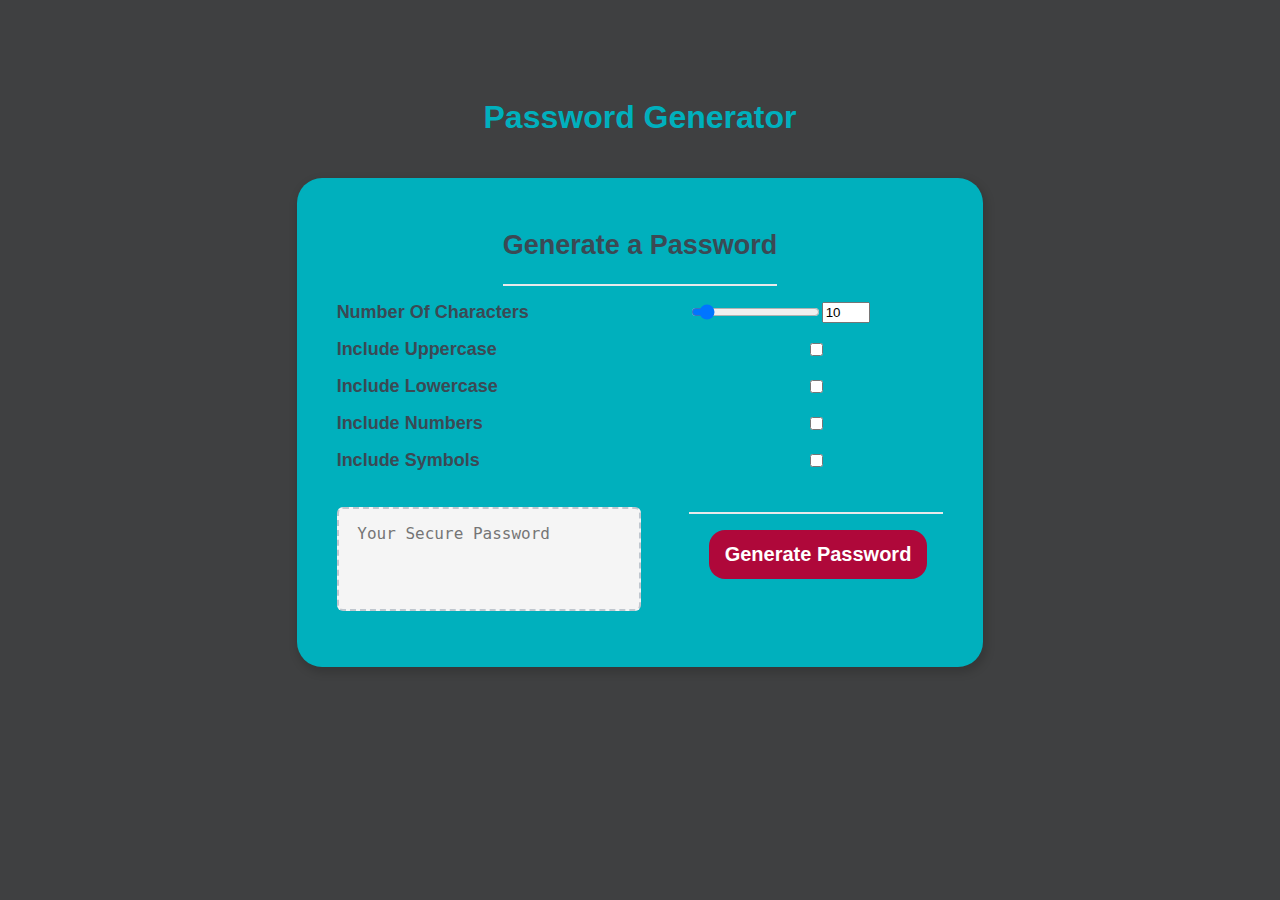
<file: index.html>
<!DOCTYPE html>
<html lang="en">
  <head>
    <meta charset="UTF-8" />
    <meta name="viewport" content="width=device-width, initial-scale=1.0" />
    <meta http-equiv="X-UA-Compatible" content="ie=edge" />
    <title>Password Generator</title>
    <script src="script.js" defer></script>
    <link rel="stylesheet" href="style.css" />
  </head>
  <body>
    <div class="wrapper">
      <header>
        <h1>Password Generator</h1>
      </header>
      <div class="card">
        <div class="card-header">
          <h2>Generate a Password</h2>          
        </div> 
        <div class="card-body">
          <form class="form" id="passwordGeneratorForm" >
            <label for="characterAmountRange">Number Of Characters</label>
            <div class="characater-amount-container">
              <input type="range" min="1" max="128" value="10" id="characterAmountRange">
              <input class="number-input" type="number" min="1" max="128" value="10" id="characterAmountNumber">
            </div>            

            <label for="includeUppercase">Include Uppercase</label>
            <input type="checkbox" id="includeUppercase">

            <label for="includeLowercase">Include Lowercase</label>
            <input type="checkbox" id="includeLowercase">

            <label for="includeNumber">Include Numbers</label>
            <input type="checkbox" id="includeNumbers">
            
            <label for="includeSymbols">Include Symbols</label>
            <input type="checkbox" id="includeSymbols">
			  
			<div>
             <textarea 
              class="password-display"
              id="passwordDisplay"
              readonly
              type="text"
              placeholder="Your Secure Password"
              aria-label="Generated Password"
           	 ></textarea>
          	</div>			  
            <div class="card-footer">
             <button type="submit"  id="generate" class="btn">Generate Password</button>
            </div>
          </form>
        </div>
      </div>
    </div>    
  </body>
</html>
</file>
<file: style.css>
*,
*::before,
*::after {
  box-sizing: border-box;
}

html,
body,
.wrapper {
  height: 100%;
  margin: 0;
  padding: 0;
}

body {
  font-family: sans-serif;
  background-color: #3f4041;
  color: whitesmoke;
  display: flex;
  justify-content: center;
  align-self: center;
  font-family: 'Gill Sans', 'Gill Sans MT', Calibri, 'Trebuchet MS', sans-serif;
  padding-top: 3rem;
}

.wrapper {
  padding-top: 30px;
  padding-left: 20px;
  padding-right: 20px;
}

header {
  text-align: center;
  padding: 20px;
  padding-top: 0px;
  color: hsl(184, 100%, 37%);
}

.card {
  background-color: hsl(184, 100%, 37%);
  border-radius: 25px;
  border-width: 3px;
  box-shadow: rgba(0, 1, 2, 0.15) 2px 4px 8px 2px;
  color: hsl(206, 17%, 28%);
  font-size: 18px;
  font-weight: bold;
  margin: 0 auto;
  max-width: 800px;
  padding: 30px 40px;
  display: flex;
  justify-content: center;
  align-items: center;
  flex-direction: column;
}

.form {
  display: grid;
  grid-template-columns: auto auto;
  row-gap: 1rem;
  column-gap: 3rem;
  justify-content: center;
  align-items: center;
  padding-top: 1rem;
  padding-bottom: 1rem;
}

.characater-amount-container {
  display: flex;
  align-items: center;
}

.number-input {
  width: 3rem;
}

label {
  font-weight: bold;
}

.password-display {
  background-color: whitesmoke;
  color: black;
  padding: 1rem;
  border: transparent;
  height: 2rem;
  width: 25rem;
  text-align: center;
  display: flex;
  flex-direction: column;
  justify-content: center;
  align-items: center;
  word-break: break-all;   
}

.card-header::after {
  content: " ";
  display: block;
  width: 100%;
  background: #e7e9eb;
  height: 2px;  
}

.card-body {
  min-height: 100px;
}

.card-footer {
  text-align: center;
  display: flex;
  flex-direction: column;	
}

.card-footer::before {
  content: " ";
  display: block;
  width: 100%;
  background: #e7e9eb;
  height: 2px;
}

.card-footer::after {
  content: " ";
  display: block;
  clear: both;
}

.btn {
  border: none;
  background-color: rgb(175, 8, 58);
  border-radius: 30px;
  box-shadow: rgba(7, 3, 1, 0.1) 6px 8px 16px 8px rgba(0, 0, 0, 0.2) 6px 8px 16px 8px;
  color: hsl(0, 0%, 100%);
  display: inline-block;
  font-size: 20px;
  font-family: 'Gill Sans', 'Gill Sans MT', Calibri, 'Trebuchet MS', sans-serif;
  line-height: 25px;
  margin: 16px 16px 16px 20px;
  text-align: center;
  cursor: pointer;
  grid-column: span 2;
  padding: .75rem 1rem;
  font-weight: bold;
  cursor: pointer;
  border-radius: 1rem;	
  row-gap: 1rem;
  column-gap: 3rem;
}

.btn:hover {
  background-color: #01745b;
}

button[disabled] {
  cursor: default;
  background: #c0c7cf;
}

.float-right {
  float: right;
}

#passwordDisplay {
  -webkit-appearance: none;
  -moz-appearance: none;
  appearance: none;
  border: none;
  display: block;
  width: 100%;
  padding-top: 15px;
  padding-left: 15px;
  padding-right: 85px;
  padding-bottom: 85px;
  font-size: 1rem;
  text-align: center;
  margin-top: 20px;
  margin-bottom: 10px;
  border: 2px dashed #c0c7cf;
  border-radius: 6px;
  resize: none;
  overflow: hidden;
  row-gap: 1rem;
  column-gap: 3rem;
  grid-column: span 2;
  flex-direction: column;
}

@media (max-width: 690px) {
  .btn {
    font-size: 1rem;
    margin: 16px 0px 0px 0px;
    padding: 10px 15px;
}}

  

@media (max-width: 500px) {
  .btn {
    font-size: 0.8rem;
  }
}
</file>
